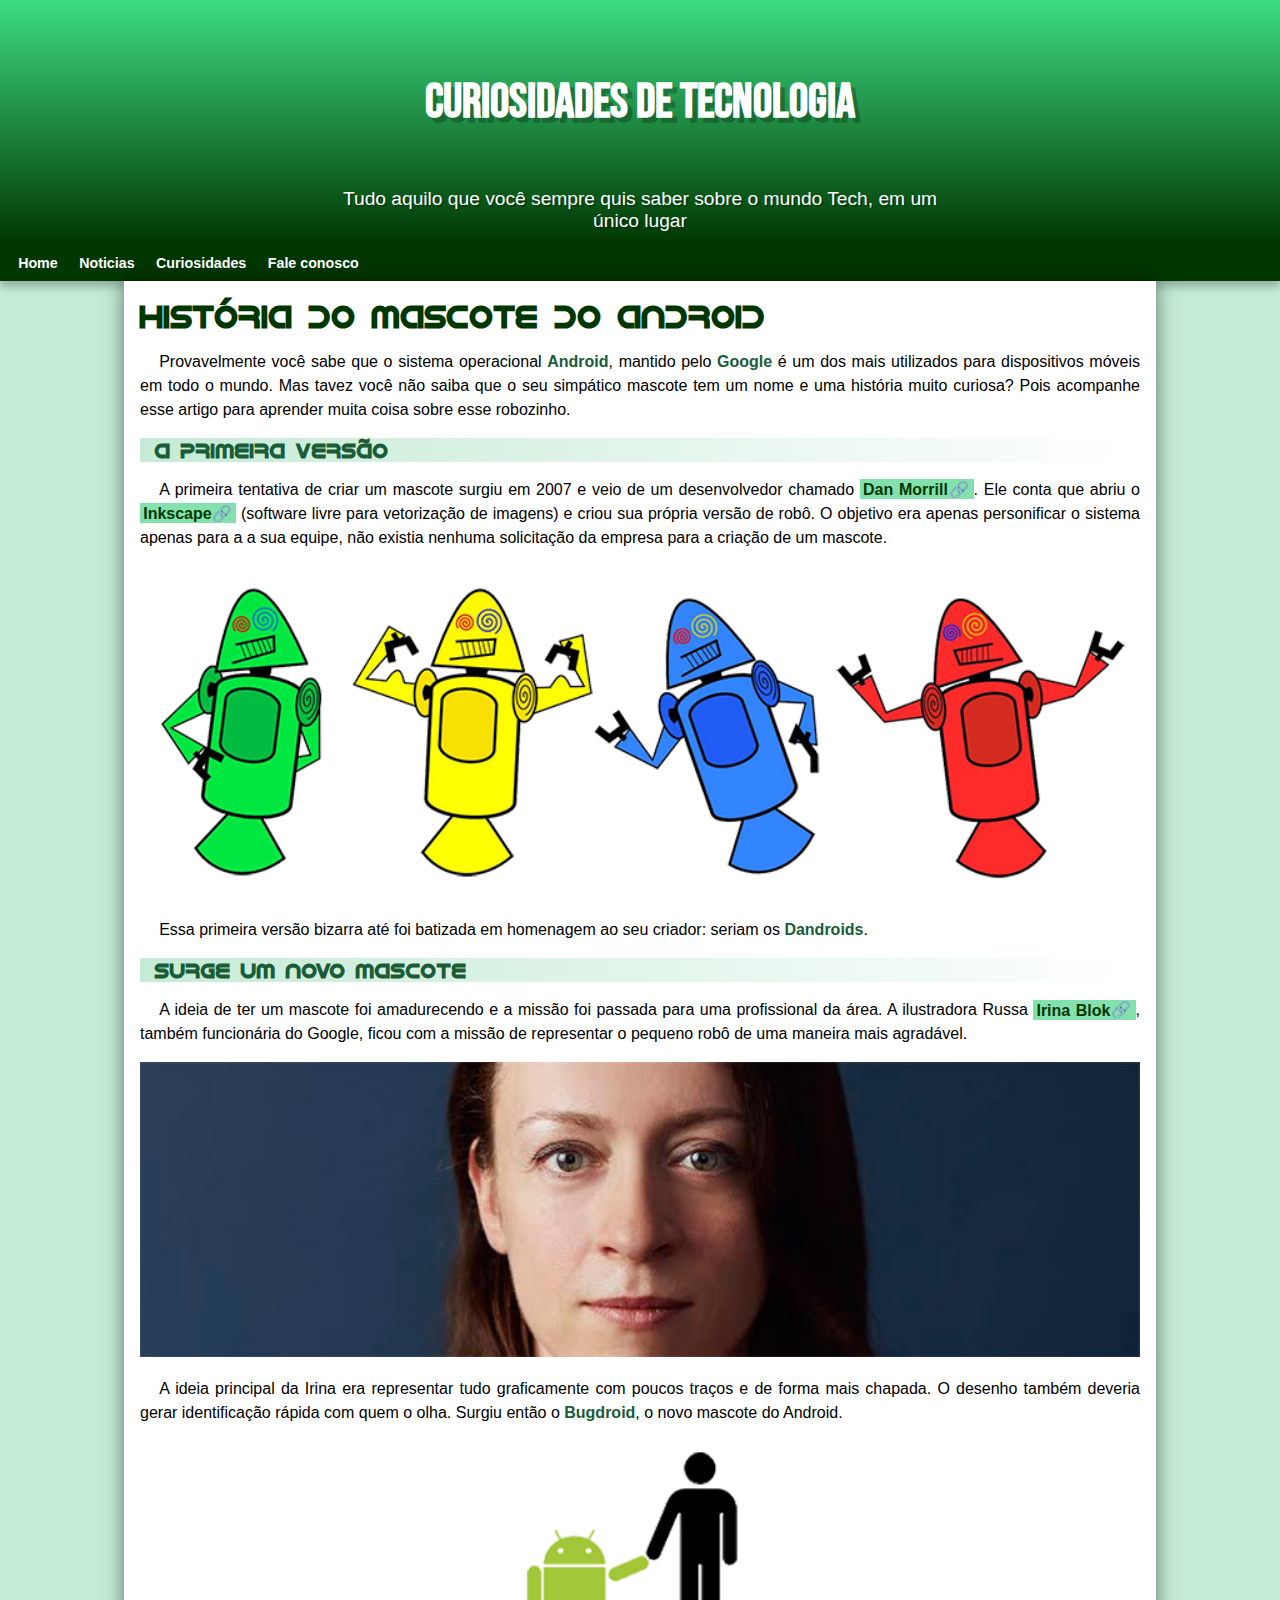
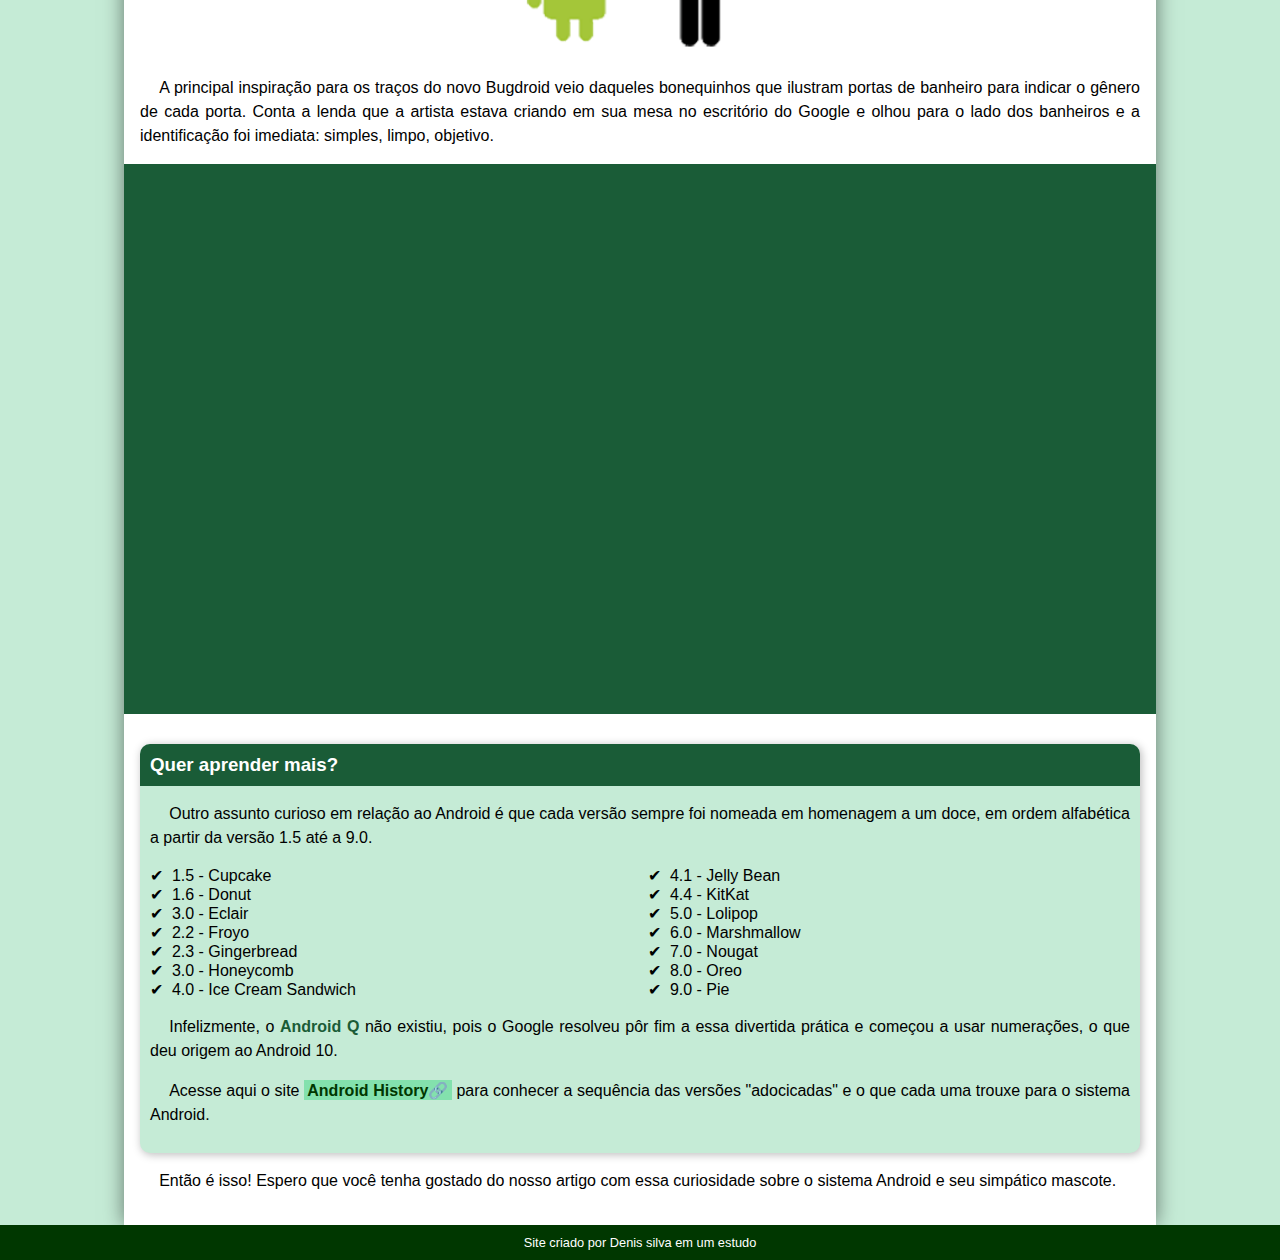
<file: curiosidadesAndroid/index.html>
<!DOCTYPE html>
<html lang="en">
<head>
  <meta charset="UTF-8">
  <meta http-equiv="X-UA-Compatible" content="IE=Edge">
  <meta name="viewport" content="width=device-width, initial-scale=1">
  <title>tudo sobre a origem do mascote do android</title>
  <link rel="shortcut icon" type="image/x-icon" href="imagens/favicon.ico">
  <link rel="stylesheet" href="style/style.css">
</head>
<body>
  <header>
    <h1>Curiosidades de Tecnologia</h1>
    <p>Tudo aquilo que você sempre quis saber sobre o mundo Tech, em um único lugar</p>
  </header>
  <nav>
    <a href="#">Home</a>
    <a href="#">Noticias</a>
    <a href="#">Curiosidades</a>
    <a href="#">Fale conosco</a>
  </nav>
  <main>
    <article>
      <h1>História do Mascote do Android</h1>
      
      <p>Provavelmente você sabe que o sistema operacional <strong>Android</strong>, mantido pelo <strong>Google</strong> é um dos mais utilizados para dispositivos móveis em todo o mundo. Mas tavez você não saiba que o seu simpático mascote tem um nome e uma história muito curiosa? Pois acompanhe esse artigo para aprender muita coisa sobre esse robozinho.</p>
      
      <h2>A primeira versão</h2>
      
      <p>A primeira tentativa de criar um mascote surgiu em 2007 e veio de um desenvolvedor chamado <a href="https://androidcommunity.com/dan-morrill-shows-us-the-android-mascot-that-almost-was-20130103/amp/" target="_blank" rel="external" class="external">Dan Morrill</a>. Ele conta que abriu o <a href="https://inkscape.org" target="_blank" rel="external" class="external">Inkscape</a> (software livre para vetorização de imagens) e criou sua própria versão de robô. O objetivo era apenas personificar o sistema apenas para a a sua equipe, não existia nenhuma solicitação da empresa para a criação de um mascote.</p>
      
      <picture>
        <source media="(max-width:670px)" srcset="imagens/dan-droids-pq.png">
        <img src="imagens/dan-droids.png" alt="primeiro mascote do android">
      </picture>
      
      <p>Essa primeira versão bizarra até foi batizada em homenagem ao seu criador: seriam os <strong>Dandroids</strong>.</p>
      
      <h2>Surge um novo mascote</h2>
      
      <p>A ideia de ter um mascote foi amadurecendo e a missão foi passada para uma profissional da área. A ilustradora Russa <a href="https://www.irinablok.com/" target="_blank" rel="external" class="external">Irina Blok</a>, também funcionária do Google, ficou com a missão de representar o pequeno robô de uma maneira mais agradável.</p>
      
      <picture>
        <source media="(max-width:670px)" srcset="imagens/irina-blok-pq.jpg">
        <img src="imagens/irina-blok.jpg" alt="irina blok, criadora do bugdroid">
      </picture>
      
      <p>A ideia principal da Irina era representar tudo graficamente com poucos traços e de forma mais chapada. O desenho também deveria gerar identificação rápida com quem o olha. Surgiu então o <strong>Bugdroid</strong>, o novo mascote do Android.</p>
      
      <img src="imagens/bugdroid.png" alt="Bugdroid, mascote do android" class="pequena">
      
      <p>A principal inspiração para os traços do novo Bugdroid veio daqueles bonequinhos que ilustram portas de banheiro para indicar o gênero de cada porta. Conta a lenda que a artista estava criando em sua mesa no escritório do Google e olhou para o lado dos banheiros e a identificação foi imediata: simples, limpo, objetivo.</p>
      
      <div class="video">
        <iframe width="932" height="524" src="https://www.youtube.com/embed/l2UDgpLz20M" title="YouTube video player" frameborder="0" allow="accelerometer; autoplay; clipboard-write; encrypted-media; gyroscope; picture-in-picture" allowfullscreen></iframe>
      </div>
      
      <aside>
        
        <h3>Quer aprender mais?</h3>
        
        <p>Outro assunto curioso em relação ao Android é que cada versão sempre foi nomeada em homenagem a um doce, em ordem alfabética a partir da versão 1.5 até a 9.0.</p>
        <ul>
          <li>1.5 - Cupcake
          <li>1.6 - Donut
          <li>3.0 - Eclair
          <li>2.2 - Froyo
          <li>2.3 - Gingerbread
          <li>3.0 - Honeycomb
          <li>4.0 - Ice Cream Sandwich
          <li>4.1 - Jelly Bean
          <li>4.4 - KitKat
          <li>5.0 - Lolipop
          <li>6.0 - Marshmallow
          <li>7.0 - Nougat
          <li>8.0 - Oreo
          <li>9.0 - Pie
        </ul>
        
        <p>Infelizmente, o <strong>Android Q</strong> não existiu, pois o Google resolveu pôr fim a essa divertida prática e começou a usar numerações, o que deu origem ao Android 10.</p>
        
        <p>Acesse aqui o site <a href="https://www.android.com/intl/pt-BR_br/history/" target="_blank" rel="external" class="external">Android History</a> para conhecer a sequência das versões "adocicadas" e o que cada uma trouxe para o sistema Android.</p>
        
      </aside>
      
      <p>Então é isso! Espero que você tenha gostado do nosso artigo com essa curiosidade sobre o sistema Android e seu simpático mascote.</p>
    </article>
  </main>
  <footer>
    Site criado por Denis silva em um estudo
  </footer>
</body>
</html>
</file>
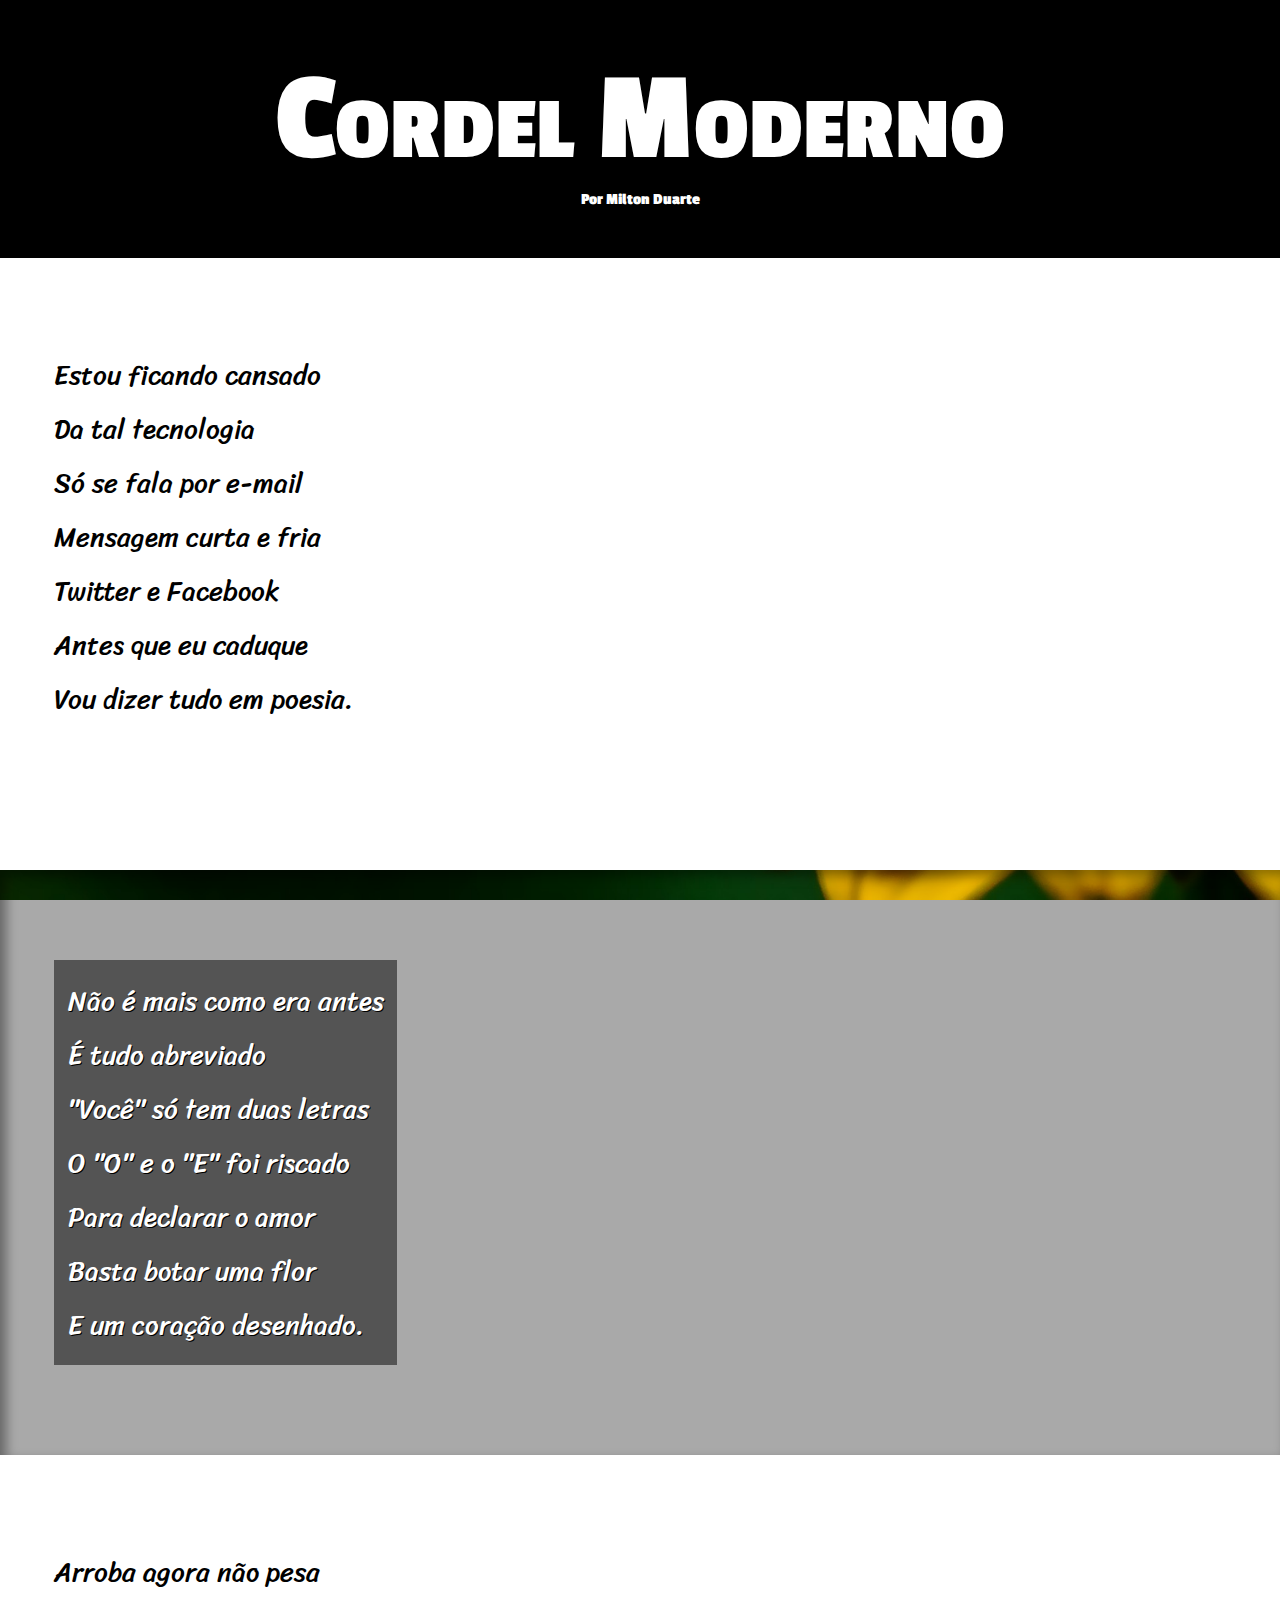
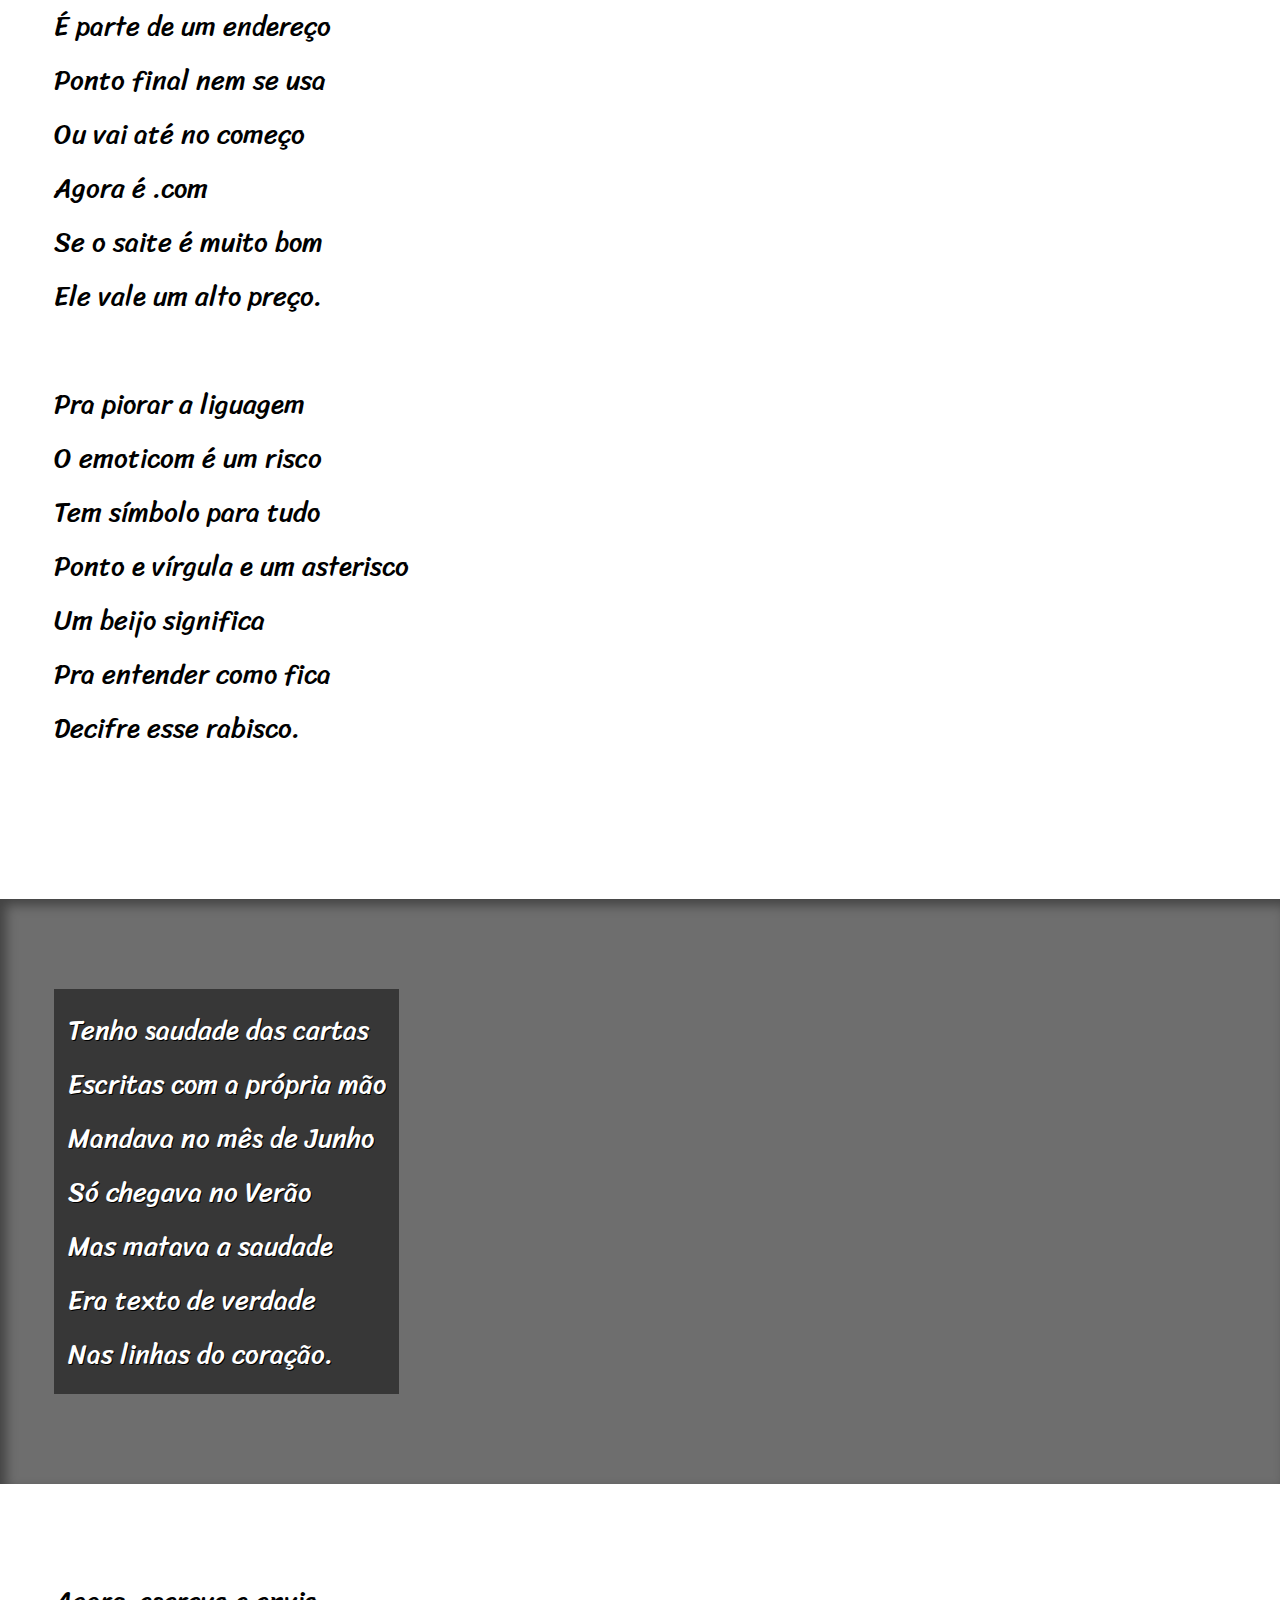
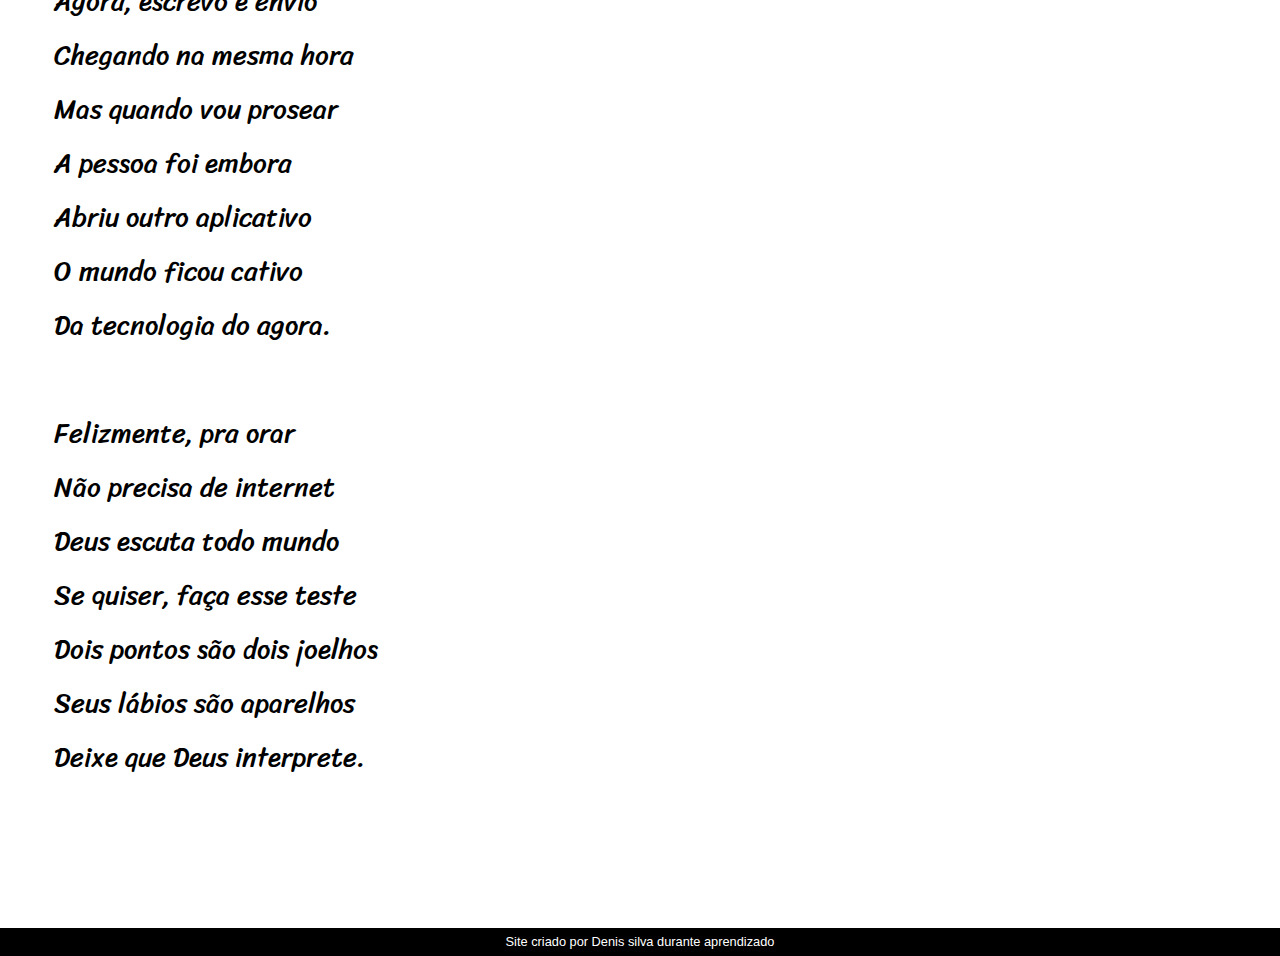
<file: projetoCordel/index.html>
<!DOCTYPE html>
<html lang="pt-br">
<head>
  <meta charset="UTF-8">
  <meta name="viewport" content="width=device-width, initial-scale=1.0">
  <meta http-equiv="X-UA-Compatible" content="ie=edge">
  <title>Cordel moderno</title>
  <link rel="stylesheet" href="style/style.css">
</head>
<body>
  <header>
    <h1>Cordel Moderno</h1>
    <p><a href="https://www.recantodasletras.com.br/poesias/3186743" target="_blank" rel="external">Por Milton Duarte</a></p>

  </header>
  <section class="normal">
    <p>
      Estou ficando cansado <br>
      Da tal tecnologia <br>
      Só se fala por e-mail <br>
      Mensagem curta e fria <br>
      Twitter e Facebook <br>
      Antes que eu caduque <br>
      Vou dizer tudo em poesia.
    </p>
  </section>
  <section class="imagen" id="img1">
    <p>
      Não é mais como era antes <br>
      É tudo abreviado <br>
      "Você" só tem duas letras <br>
      O "O" e o "E" foi riscado <br>
      Para declarar o amor <br>
      Basta botar uma flor <br>
      E um coração desenhado.
    </p>
  </section>
  <section class="normal">
    <p>
      Arroba agora não pesa <br>
      É parte de um endereço <br>
      Ponto final nem se usa <br>
      Ou vai até no começo <br>
      Agora é .com <br>
      Se o saite é muito bom <br>
      Ele vale um alto preço.
    </p>
    <p>
      Pra piorar a liguagem <br>
      O emoticom é um risco <br>
      Tem símbolo para tudo <br>
      Ponto e vírgula e um asterisco <br>
      Um beijo significa <br>
      Pra entender como fica <br>
      Decifre esse rabisco.
    </p> 
  </section>
  <section class="imagen" id="img2">
    <p>
      Tenho saudade das cartas <br>
      Escritas com a própria mão <br>
      Mandava no mês de Junho <br>
      Só chegava no Verão <br>
      Mas matava a saudade <br>
      Era texto de verdade <br>
      Nas linhas do coração.
    </p>
  </section>
  <section class="normal">
    <p>
      Agora, escrevo e envio <br>
      Chegando na mesma hora <br>
      Mas quando vou prosear <br>
      A pessoa foi embora <br>
      Abriu outro aplicativo <br>
      O mundo ficou cativo <br>
      Da tecnologia do agora.
    </p> 
    <p>
      Felizmente, pra orar <br>
      Não precisa de internet <br>
      Deus escuta todo mundo <br>
      Se quiser, faça esse teste <br>
      Dois pontos são dois joelhos <br>
      Seus lábios são aparelhos <br>
      Deixe que Deus interprete.
    </p>
  </section>
  
  <footer>
    <p>Site criado por Denis silva durante aprendizado</p>
  </footer>
</body>
</html>
</file>
<file: curiosidadesAndroid/style/style.css>
@charset "UTF-8";

@import url('https://fonts.googleapis.com/css2?family=Bebas+Neue&display=swap');

@font-face{
  font-family: 'android';
  src: url('../fontes/idroid.otf') format('opentype');
  font-weight: normal;
}

:root{
  --cor1:#c5ebd6;
  --cor2:#83e1ad;
  --cor3:#3ddc84;
  --cor4:#2fa866;
  --cor5:#1a5c37;
  --cor6:rgb(0,55,0);
  
  --fonte-padrao:Arial, Verdana, Helvetica, Sans-serif;
  --fonte-destaque:'Bebas Neue', cursive;
  --fonte-android: 'android', cursive;
  
}

*{
  margin: 0em;
  padding: 0em;
}

body{
  background-color: var(--cor1);
  font-family: var(--fonte-padrao);
  
}

a.external::after{
  content: '\1f517'
}

header{
  background-image: linear-gradient(to bottom, var(--cor3), var(--cor6));
  min-height: 9.3em;
  text-align: center;
  padding-top: 4.6em;
}

header > h1 {
  color: white;
  font-family: var(--fonte-destaque);
  font-size: 3em;
  margin-bottom: 1.2em;
  text-shadow: .1em .1em 0em rgba(0,0,0,.250);
}
header > p{
  color: #ffffff;
  font-family: var(--fonte-padrao);
  font-size: 1.2em;
  text-shadow: .1em .1em 0em rgba(0,0,0,.250);
  padding-bottom: .6em;
  padding-right: .5em;
  padding-left: .5em;
  max-width: 31.2em;
  margin: auto;
  
}

nav{
  background-color: var(--cor6);
  padding: .6em;
  box-shadow: 0em .4em .5em rgba(0,0,0,.250);
}

nav > a{
  color: #ffffff;
  padding: .6em;
  text-decoration: none;
  font-weight: bold;
  font-size: 89%
}

nav > a:hover{
  background-color: var(--cor2);
  color: var(--cor6);
  
}

main{
  padding: 1em;
  background-color: #ffffff;
  min-width: 18.75em;
  max-width: 62.5em;
  margin: auto;
  box-shadow: 0em 0em 1.2em rgba(0,0,0,.500);
}
main p{
  margin: 1em 0em;
  text-align: justify;
  text-indent: 1.2em;
  line-height: 1.5em;
  font-size: 1em;
  
}

main strong{
  color: var(--cor5);
  font-weight: bold;

}

main a{
  background-color: var(--cor2);
  text-decoration: none;
  color: var(--cor6);
  padding: .1em .2em;
  font-weight: bold;
}

main a:hover{
  text-decoration: underline;
  color: var(--cor2);
  background-color: var(--cor6);
}
  

main img {
  width: 100%;
}

main img.pequena{
  max-width: 21em;
  display: block;
  margin: auto;
}

div.video{
  background-color: var(--cor5);
  padding: 30px;
  margin: 0px -16px 30px -16px;
  padding-bottom: 52%;
  position: relative;
  
}

div.video > iframe{
  position: absolute;
  top: 5%;
  left: 5%;
  width: 90%;
  height: 90%;
  
}

article > h1 {
  color: var(--cor6);
  font-family: var(--fonte-android);
}

article > h2 {
  color: var(--cor5);
  font-family: var(--fonte-android);
  font-size: 1.3em;
  background-image: linear-gradient(to right, var(--cor1), transparent);
  text-indent:.7em;
}

aside{
  background-color: var(--cor1);
  padding: 10px;
  border-radius: 10px;
  box-shadow: .1em .1em .5em rgba(0,0,0,.250);
}

aside > h3{
  background-color: var(--cor5);
  color:#ffffff;
  padding: 10px;
  margin: -10px -10px 10px -10px; 
  border-radius: 10px 10px 0px 0px;
}

aside > ul{
  list-style-position: inside;
  columns: 2;
  list-style-type: '\2714\00A0\00A0'
}

footer{
  background-color: var(--cor6);
  color: #ffffff;
  text-align: center;
  font-size: .8em;
  padding: .8em
}

footer:hover{
  background-color: darkred
}
</file>
<file: projetoCordel/style/style.css>
@charset "UTF-8";
@import url('https://fonts.googleapis.com/css2?family=Passion+One&display=swap');
@import url('https://fonts.googleapis.com/css2?family=Sriracha&display=swap');

*{
  margin: 0px;
  padding: 0px;
}
:root{
  --fonte0:verdana, Geneva, Tahoma, Sans-serif;
  --fonte1:'Passion One', cursive;
  --fonte2:'Sriracha', cursive;
}

html, body{
  min-height: 100vh;
  background-color: darkgrey;
  font-family: var(--fonte0);
}

header{
  background-color: #000000;
  color: #ffffff;
  text-align: center;
  font-family: var(--fonte1);
  
}
header > h1{
  padding-top: 50px;
  font-variant: small-caps;
  font-size: 10vw;
}
header > p{
  padding-bottom: 50px;
}

a{
  text-decoration: none;
  color: #ffffff;
  font-weight: bold;
}
a:hover{
  text-decoration: underline;
}
section{
  padding-top: 10vh;
  padding-bottom: 10vh;
  line-height: 2em;
  padding-left: 2em;
  font-family: var(--fonte2);
  font-size: 3vh;
}
section > p{
  padding-bottom: 2em;
  
}
.normal{
  background-color: #ffffff;
  color: #000000;
}
.imagen{
  background: rgba(0, 0, 0, 0.350);
  color: #ffffff;
  text-shadow: 1px 1px 0px #000000;
  box-shadow: inset 6px 6px 12px 0px rgba(0, 0, 0, 0.400);
  background-size: cover;
  background-attachment: fixed;
}
.imagen > p{
  display: inline-block;
  padding: .5em;
  background-color: rgba(0, 0, 0, 0.500);
}
#img1{
  background-image: url("../imagens/background001.jpg");
  background-position: right center;

  
}
#img2{
  background-image: url(../imagens/background002.jpg);
  background-position: right center;

}
footer{
  background-color: #000000;
  text-align: center;
  color: #ffffff;
  padding: .5em;
  font-size: .8em;
}
footer:hover{
  background-color: darkred;
}
</file>
